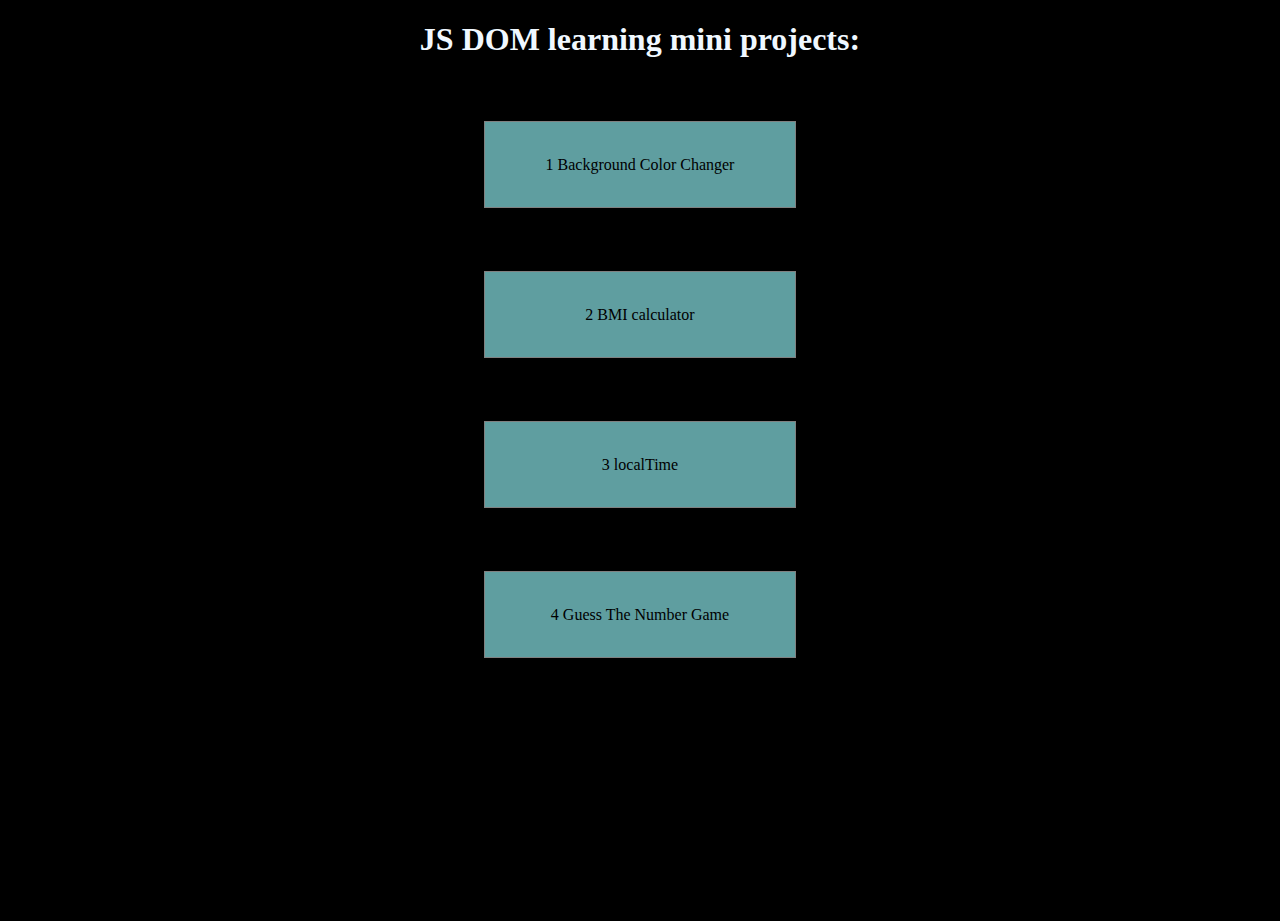
<file: index.html>
<!DOCTYPE html>
<html lang="en">
<head>
    <meta charset="UTF-8">
    <meta name="viewport" content="width=device-width, initial-scale=1.0">
    <title>DOM projects</title>
    <link rel="stylesheet" href="style.css">
</head>

<body>
<h1>JS DOM learning mini projects:</h1>

    <div class="button" id="project1" onclick="redirectToProject1()">1 Background Color Changer</div>
    <div class="button" id="project2" onclick="redirectToProject2()">2 BMI calculator</div>
    <div class="button" id="project3" onclick="redirectToProject3()">3 localTime</div>
    <div class="button" id="project4" onclick="redirectToProject4()">4 Guess The Number Game</div>

    <script src="script.js" ></script>
</body>
</html>
</file>
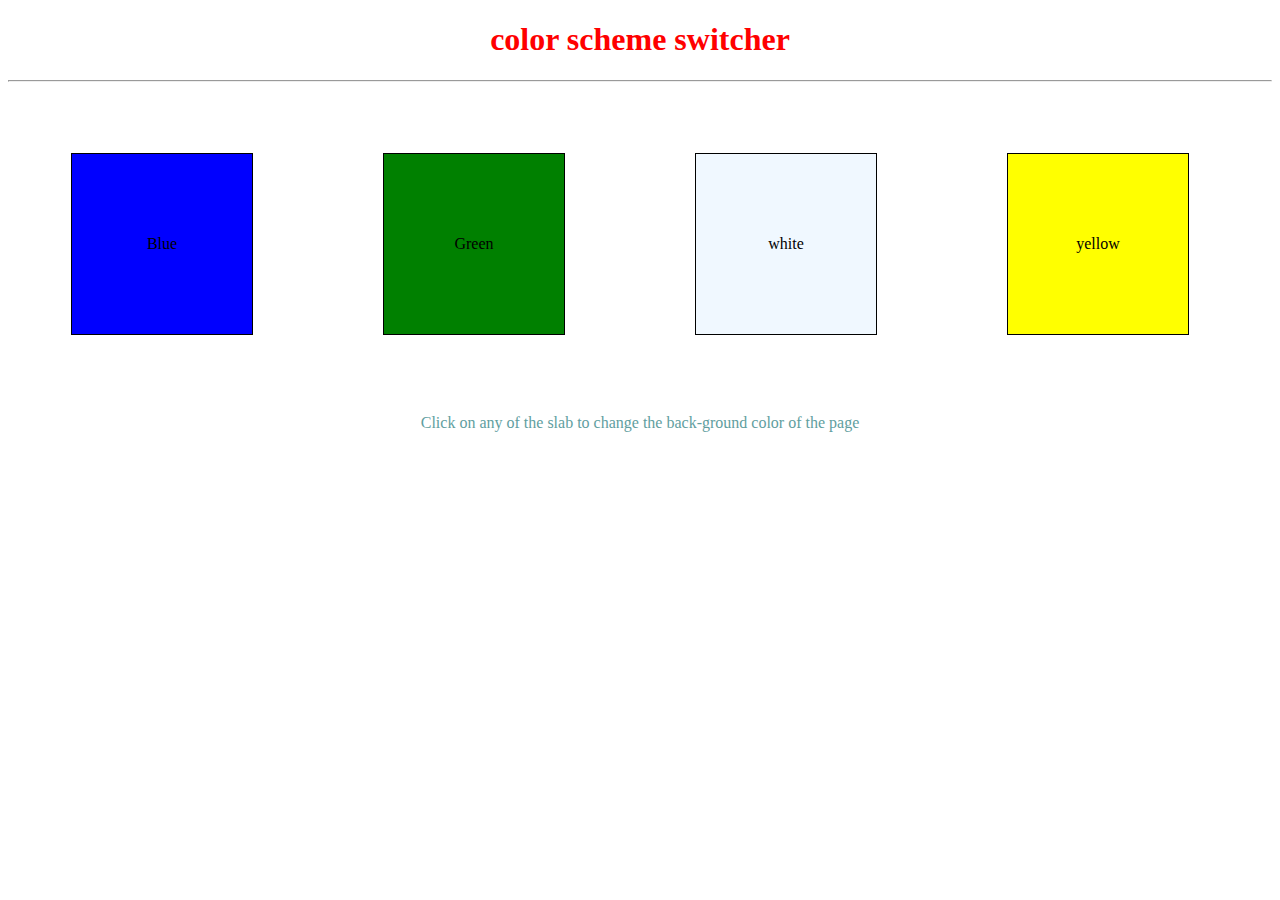
<file: jsMiniProjects/index.html>
<!DOCTYPE html>
<html lang="en">
<head>
    <meta charset="UTF-8">
    <meta name="viewport" content="width=device-width, initial-scale=1.0">
    <title>bgColorChanger</title>
    <link rel="stylesheet" href="style.css">
   
</head>
<body>
    <h1 class="heading1">color scheme switcher</h1>

    <hr>


    <!-- <div class="button" id="blue"> Blue</div>
    <div class="button" id="green"> Green</div>
    <div class="button" id="white"> white</div>
    <div class="button" id="yellow"> yellow</div> -->

    <span class="button" id="blue"> Blue</span>
    <span class="button" id="green"> Green</span>
    <span class="button" id="white"> white</span>
    <span class="button" id="yellow"> yellow</span>


    <p id="para">Click on any of the slab to change the back-ground color of the page</p>


    <script type="text/javascript" src="script.js"> </script>
</body>
</html>
</file>
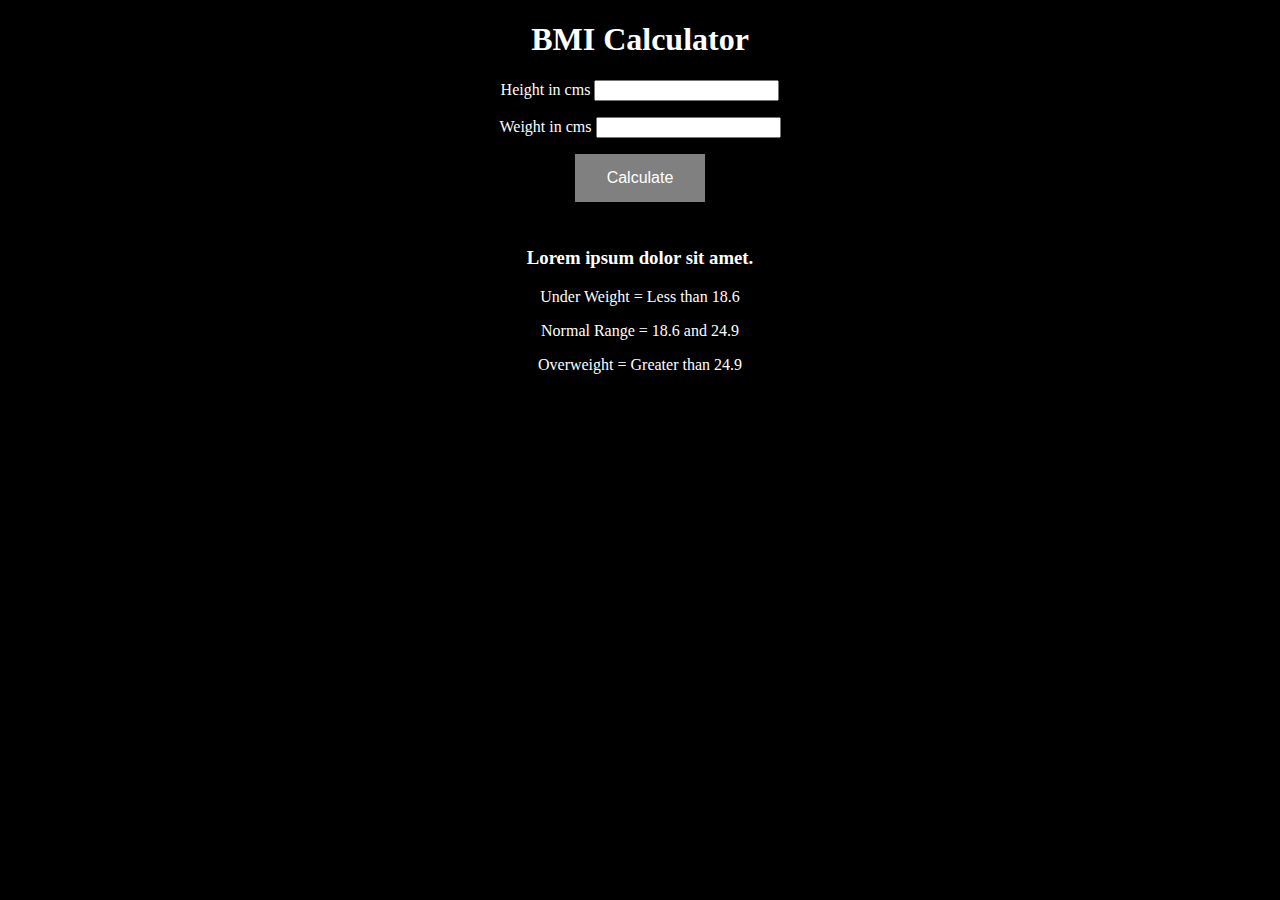
<file: jsMiniProjects/2-BMICalculator/index.html>
<!DOCTYPE html>
<html lang="en">
<head>
    <meta charset="UTF-8">
    <meta name="viewport" content="width=device-width, initial-scale=1.0">
    <title>BMI calculator mini project</title>
    <link rel="stylesheet" href="style.css">
</head>
<body>




    <h1 class="heding1">BMI Calculator</h1>

  <form  class="form">
    <p>
       <label for="height" > Height in cms</label>
        <input type="text" id="height">
    </p>
     
    <p>
        <label for="weight"> Weight in cms</label>
        <input type="text" id="weight">
    </p>

    <button id="button">Calculate</button>

    <div id="result"></div>
    <h3>Lorem ipsum dolor sit amet.</h3>
     
    <p>Under Weight = Less than 18.6</p>
    <p>Normal Range = 18.6 and 24.9</p>
    <p>Overweight = Greater than 24.9</p>



     <script type="text/javascript" src="script.js"></script>
    
</body>
</html>
</file>
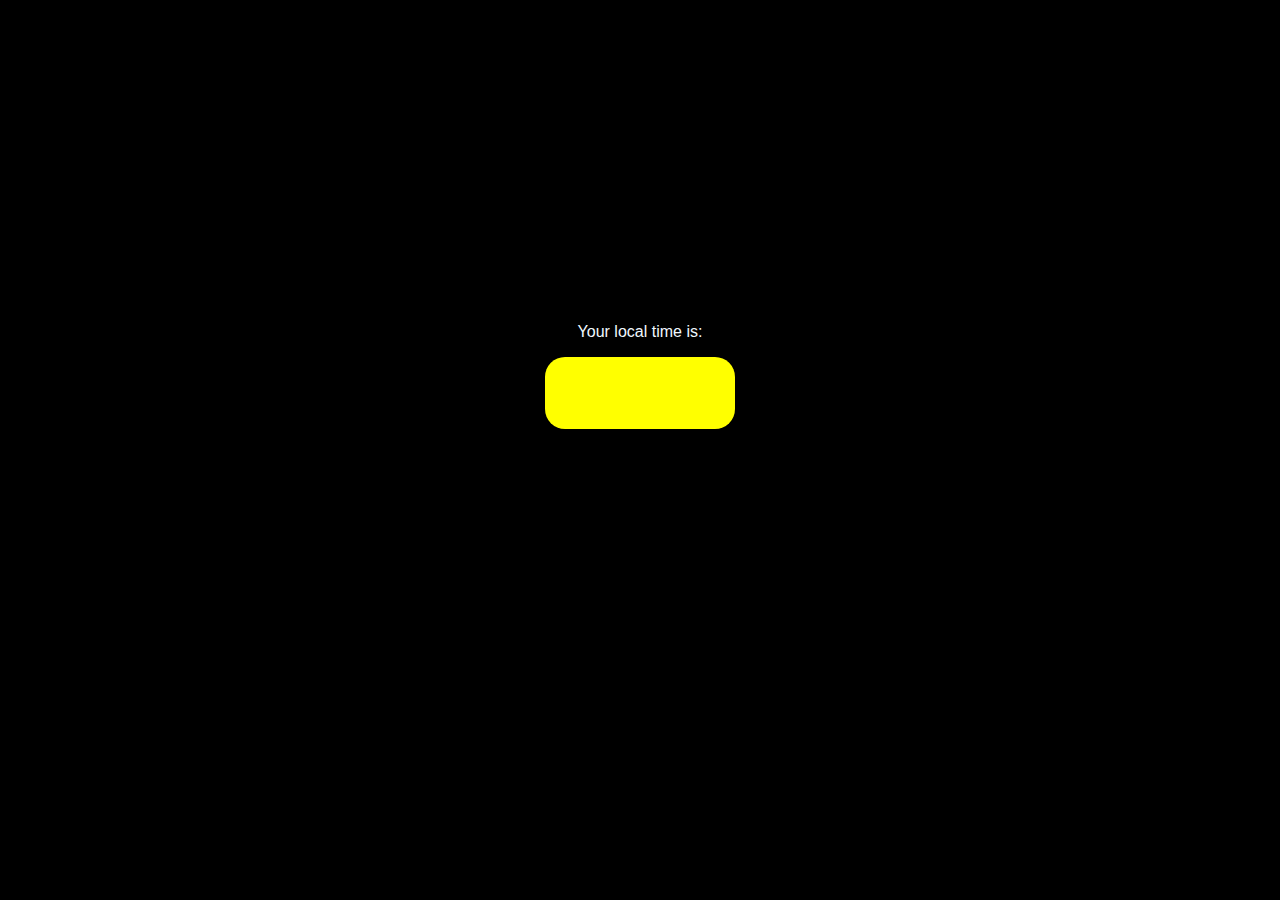
<file: jsMiniProjects/3-localTime/index.html>
<!DOCTYPE html>
<html lang="en">
<head>
    <meta charset="UTF-8">
    <meta name="viewport" content="width=device-width, initial-scale=1.0">
    <title>LocalTime shower</title>

    <style>
        body{
            background-color: black;
            color: aliceblue;
            
        }

        #para{
            font-family: 'Franklin Gothic Medium', 'Arial Narrow', Arial, sans-serif;
        }

        #container{
            display: flex;
            justify-content: center;
            align-items: center;
            height: 80vh;
            flex-direction: column;
        }
        

        #clock{
            background-color: yellow;
            height: 10%;
            width: 15%;
            border-radius: 20px;
            text-align: center;
            display: flex;
            justify-content: center;
            font-size: x-large;
            color: cadetblue;
            flex-direction: column;
            }
    </style>
</head>
<body>
    <div id="container">
        <p id="para">Your local time is:</p>
        <div id="clock"></div>
    </div>


    <script src="script.js" type="text/javascript"></script>
</body>
</html>
</file>
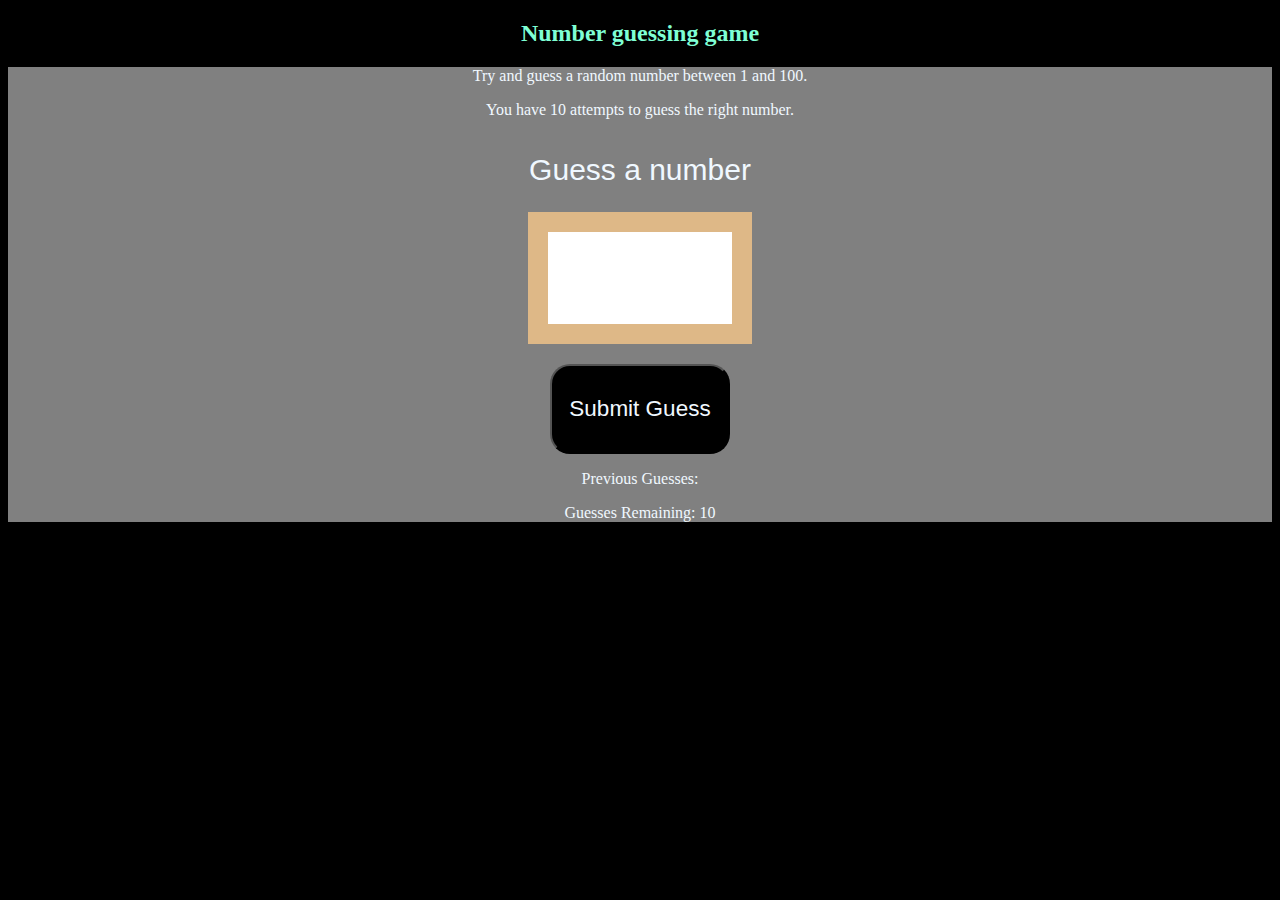
<file: jsMiniProjects/4-GuessTheNumber/index.html>
<!DOCTYPE html>
<html lang="en">
<head>
    <meta charset="UTF-8">
    <meta name="viewport" content="width=device-width, initial-scale=1.0">
    <title>Guess the number porject</title>
</head>
<body style="background-color: black; color: aliceblue;">

<div>
<h2 class="heading"> Number guessing game</h2>
</div>

<div id="wrapper">

    <p> Try and guess a random number between 1 and 100.</p>
    <p>You have 10 attempts to guess the right number.</p>

    <br>

    <form class="form">
    <label class="mainHeading" for="ipt">Guess a number</label>
   <br>
    <input type="text" class="ipt" id="ipt">
    <br>
    <input type="submit" class="subbut" value="Submit Guess">
   </form>
   <div class="resultParas">
    <p >Previous Guesses: <span class="guesses"></span></p>
    <p >Guesses Remaining: <span class="lastResult">10</span></p>
    <p class="lowOrHi"></p>
</div>
</div>
    
<link rel="stylesheet" href="style.css">
<script src="script.js"></script>
</body>
</html>
</file>
<file: style.css>
h1{
    color: aliceblue;
    text-align: center;
    display: flex;
    justify-content: center;
   
}


.button{
    height: 5vh;
    width: 30vh;
    border: 1px solid grey ;
    text-align: center;
    margin: 7vh auto;
    display: flex;
    justify-content: center; 
   align-items: center; 
   background-color: cadetblue;  
   padding: 20px;
}

body{
    background-color: black;
   
    display: block; 
    justify-content: center;
    align-items: center;
    height: 100vh; 
    margin: 0; 
}
</file>
<file: jsMiniProjects/style.css>
.heading1{
    color: Red;
    text-align: center;
}

.button{
    height: 20vh;
    width: 20vh;
    border: 1px solid black ;
    text-align: center;
    margin: 7vh;
    display: inline-flex;
    justify-content: center; 
   align-items: center;
    
}

#blue{
    background-color: blue;
}

#green{
    background-color: green;
}
#white{
    background-color: aliceblue;
}
#yellow{
    background-color: yellow;
}


#para{
    font-family: 'Times New Roman', Times, serif;
    color: cadetblue;
    text-align: center;
}
</file>
<file: jsMiniProjects/2-BMICalculator/style.css>
body{
  text-align: center;
   background-color: black;
   color:white ;

}

#button{
    background-color:grey;
    border: none;
    color: white;
    padding: 15px 32px;
    text-align: center;
    text-decoration: none;
    display: inline-block;
    font-size: 16px;
}

#result{
    color: aquamarine;
    font-size: x-large;
    font-family: Cambria, Cochin, Georgia, Times, 'Times New Roman', serif;
    margin-top: 5vh;
}
</file>
<file: jsMiniProjects/4-GuessTheNumber/style.css>
.heading{
font-family: Georgia, 'Times New Roman', Times, serif;
text-align: center;
color: aquamarine;
}

#wrapper{
    text-align: center;
    background-color: grey;
    /* width: 25vh; */
}

.mainHeading{
    font-size: 30px;
    font-family: 'Lucida Sans', 'Lucida Sans Regular', 'Lucida Grande', 'Lucida Sans Unicode', Geneva, Verdana, sans-serif;
}

.ipt{
    height: 10vh;
    width: 20vh;
    text-align: center;
    border: 20px solid burlywood;
    font-size: 20px;
    margin-top: 25px;
   display: inline-block;
}


.subbut{
    margin-top: 20px;
    height: 10vh;
    width: 20vh;
    border-radius: 20px;
    background-color: black;
    color: aliceblue;
    font-size: 2.5vh;
}
</file>
